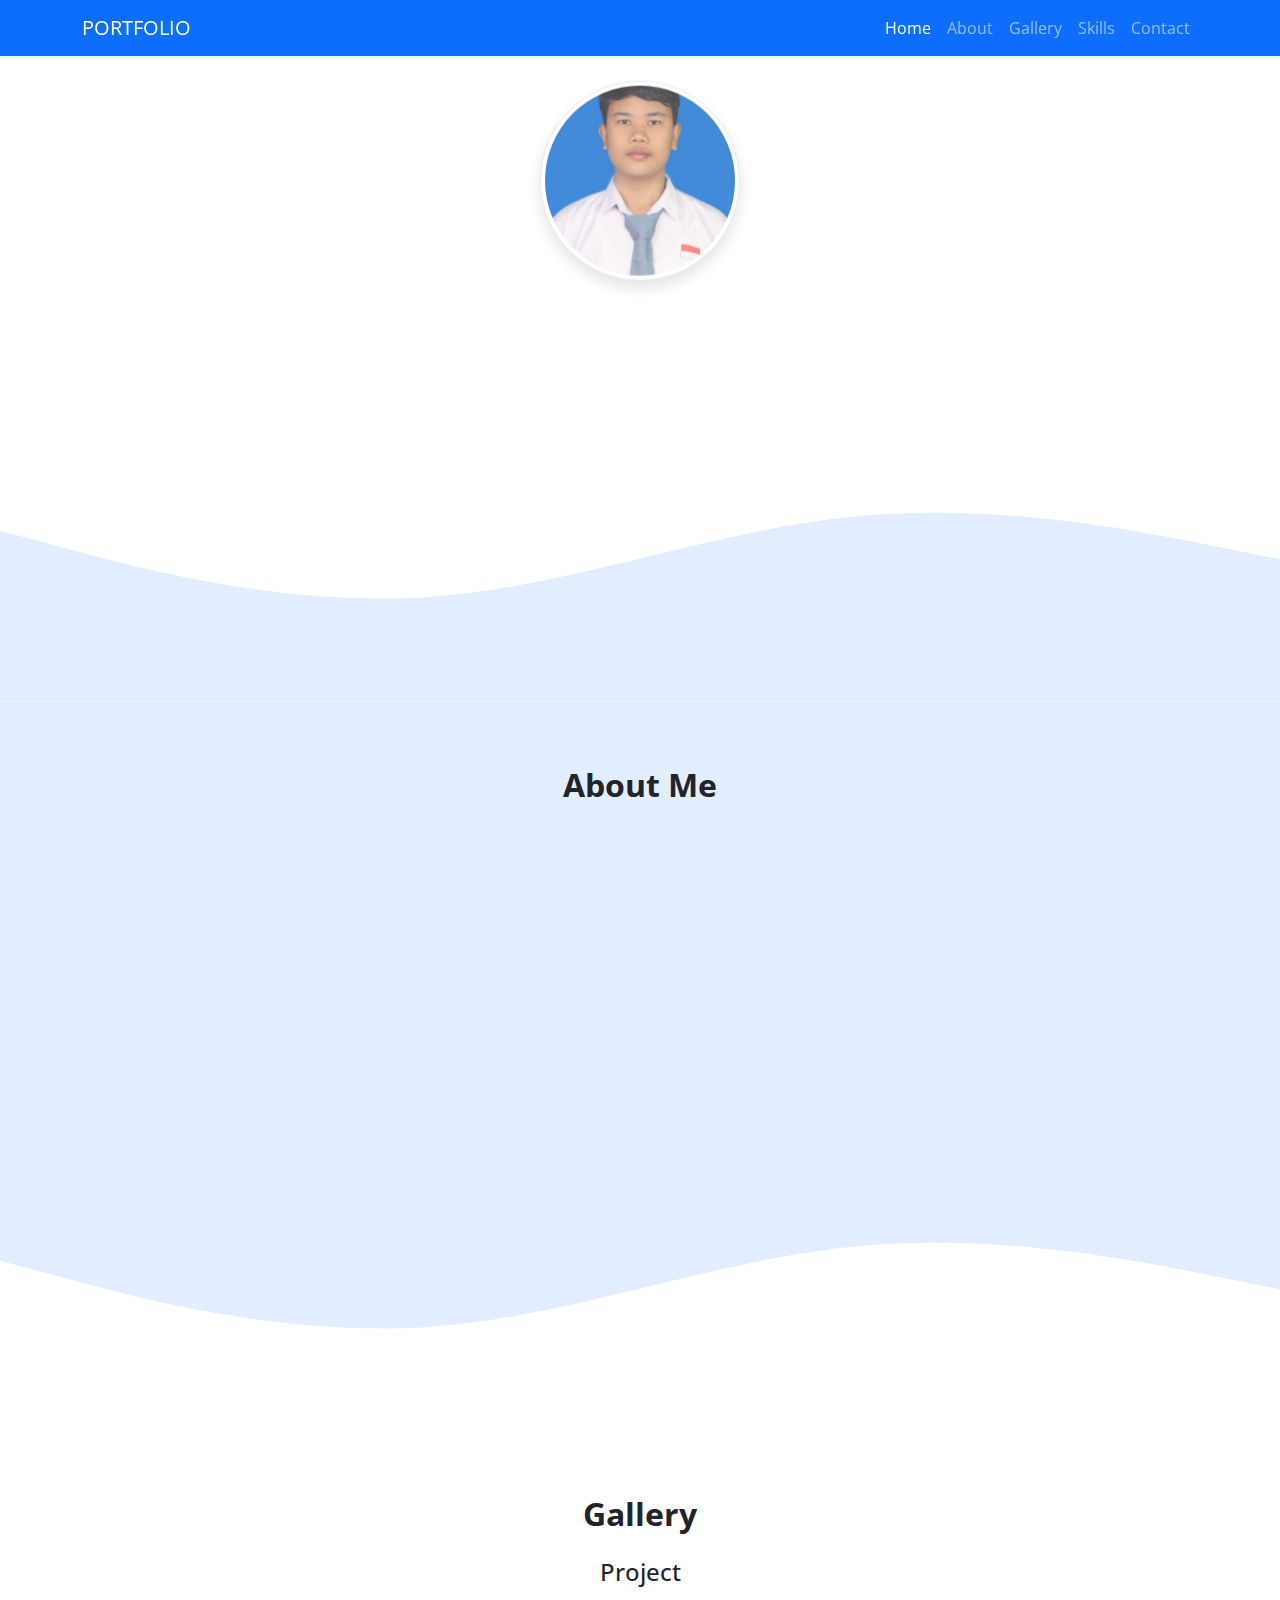
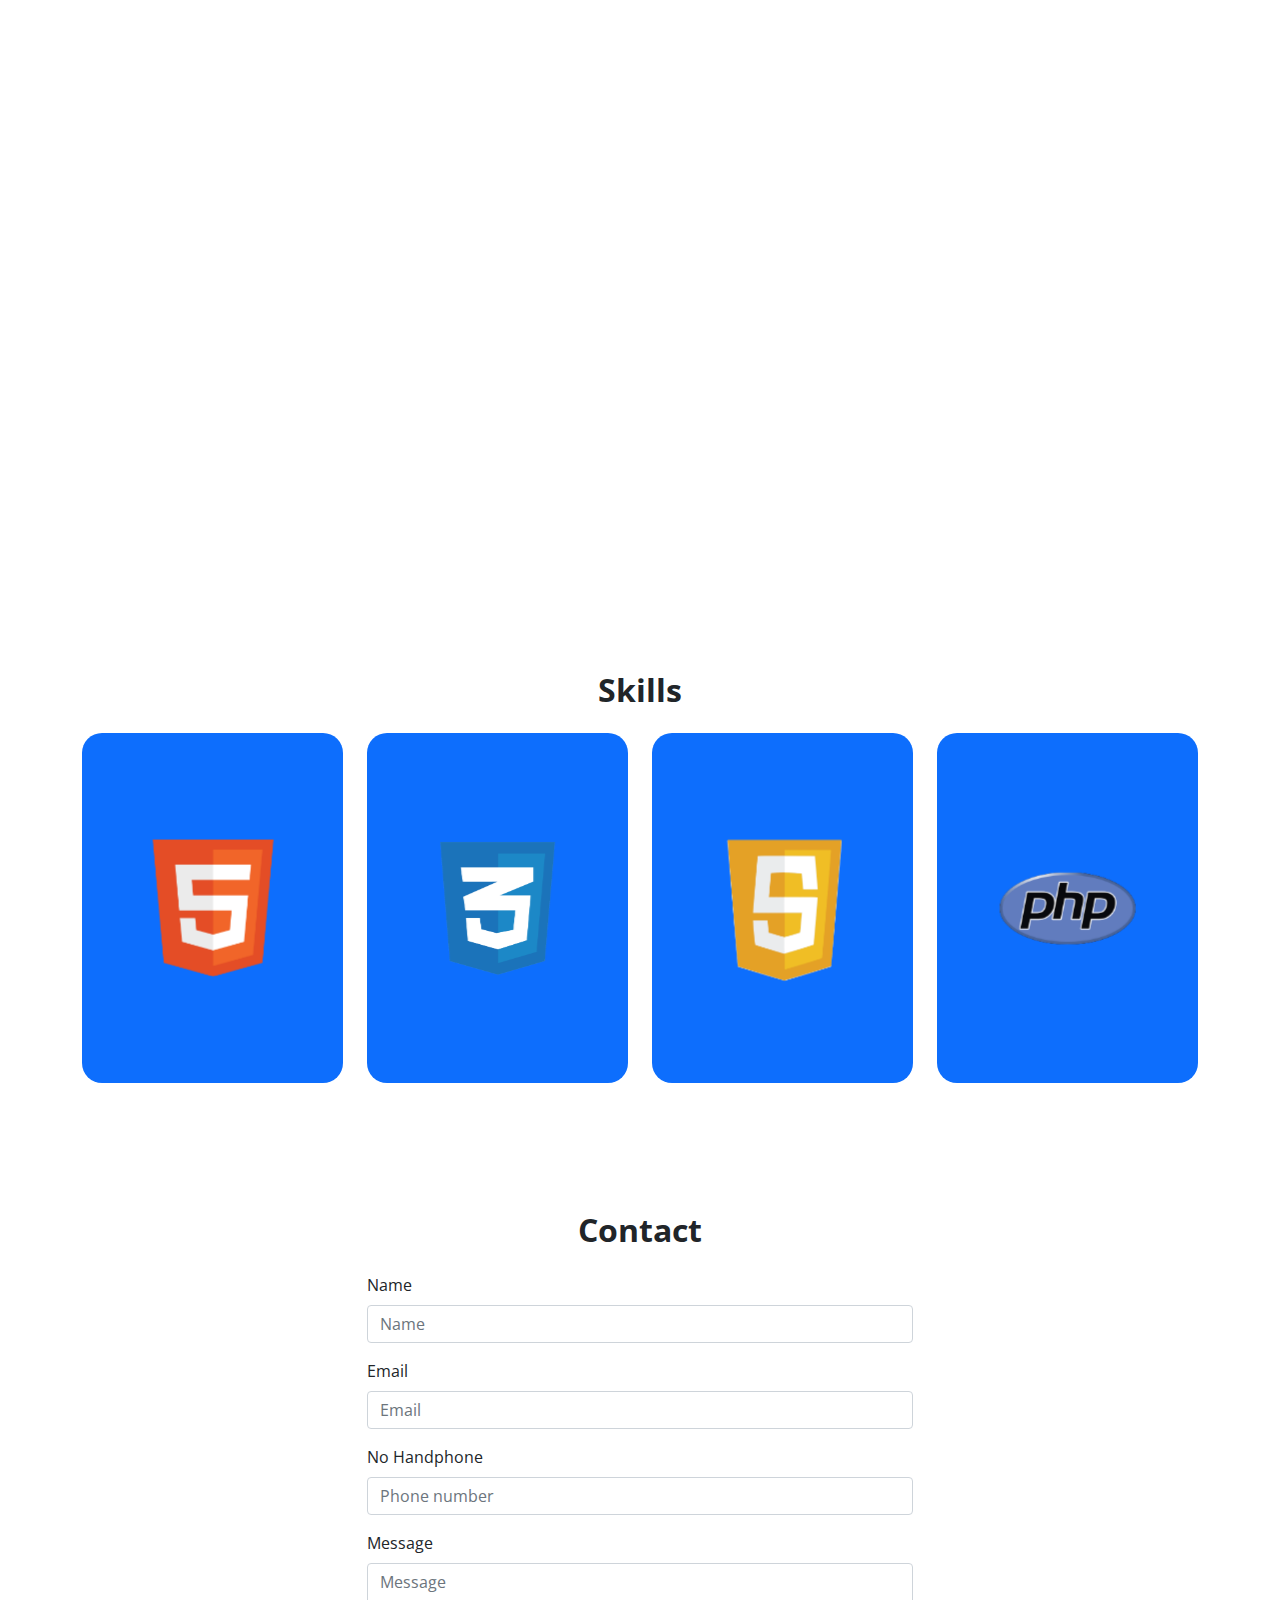
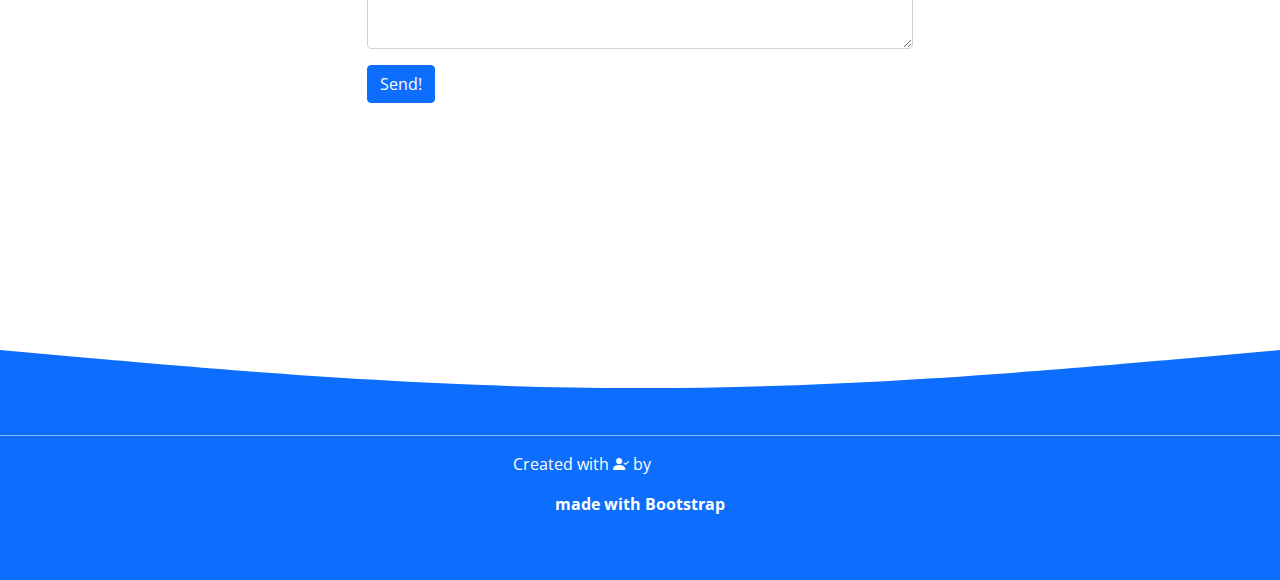
<file: index.html>
<!DOCTYPE html>
<html lang="en">
  <head>
    <title>Bootstrap Portfolio &mdash; Anggara Putra</title>
    <!-- Required meta tags -->
    <meta charset="utf-8" />
    <meta name="viewport" content="width=device-width, initial-scale=1" />
    <meta name="theme-color" content="#ffff"/>

    <!-- Bootstrap CSS -->
    <link rel="stylesheet" href="asset/bootstrap-5.0.2-dist/css/bootstrap.min.css">

    <!-- My icon -->
    <link rel="stylesheet" href="https://cdn.jsdelivr.net/npm/bootstrap-icons@1.4.0/font/bootstrap-icons.css" />

    <!-- AOS -->
    <link rel="stylesheet" href="https://unpkg.com/aos@next/dist/aos.css" />

    <!-- My CSS -->
    <link rel="stylesheet" href="style.css" />

    <!-- ico -->
    <link rel="apple-touch-icon-precomposed" sizes="57x57" href="asset/ico/apple-touch-icon-57x57.png" />
    <link rel="apple-touch-icon-precomposed" sizes="114x114" href="asset/ico/apple-touch-icon-114x114.png" />
    <link rel="apple-touch-icon-precomposed" sizes="72x72" href="asset/ico/apple-touch-icon-72x72.png" />
    <link rel="apple-touch-icon-precomposed" sizes="144x144" href="asset/ico/apple-touch-icon-144x144.png" />
    <link rel="apple-touch-icon-precomposed" sizes="60x60" href="asset/ico/apple-touch-icon-60x60.png" />
    <link rel="apple-touch-icon-precomposed" sizes="120x120" href="asset/ico/apple-touch-icon-120x120.png" />
    <link rel="apple-touch-icon-precomposed" sizes="76x76" href="asset/ico/apple-touch-icon-76x76.png" />
    <link rel="apple-touch-icon-precomposed" sizes="152x152" href="asset/ico/apple-touch-icon-152x152.png" />
    <link rel="icon" type="image/png" href="asset/ico/favicon-196x196.png" sizes="196x196" />
    <link rel="icon" type="image/png" href="asset/ico/favicon-96x96.png" sizes="96x96" />
    <link rel="icon" type="image/png" href="asset/ico/favicon-32x32.png" sizes="32x32" />
    <link rel="icon" type="image/png" href="asset/ico/favicon-16x16.png" sizes="16x16" />
    <link rel="icon" type="image/png" href="asset/ico/favicon-128.png" sizes="128x128" />
    <meta name="application-name" content="&nbsp;"/>
    <meta name="msapplication-TileColor" content="#FFFFFF" />
    <meta name="msapplication-TileImage" content="mstile-144x144.png" />
    <meta name="msapplication-square70x70logo" content="mstile-70x70.png" />
    <meta name="msapplication-square150x150logo" content="mstile-150x150.png" />
    <meta name="msapplication-wide310x150logo" content="mstile-310x150.png" />
    <meta name="msapplication-square310x310logo" content="mstile-310x310.png" />
  </head>
  
  <body>
    <!-- Navbar -->
    <nav id="topNav" class="navbar navbar-expand-lg navbar-dark bg-primary shadow-sm fixed-top">
      <div class="container">
        <a class="navbar-brand" type="button"">PORTFOLIO</a>
        <button class="navbar-toggler" type="button" data-bs-toggle="collapse" data-bs-target="#navbarNav" aria-controls="navbarNav" aria-expanded="false" aria-label="Toggle navigation">
          <span class="navbar-toggler-icon"></span>
        </button>
        <div class="collapse navbar-collapse" id="navbarNav">
          <ul class="navbar-nav ms-auto">
            <li class="nav-item">
              <a class="nav-link home active" aria-current="page" href="#home">Home</a>
            </li>
            <li class="nav-item">
              <a class="nav-link about" href="#about">About</a>
            </li>
            <li class="nav-item">
              <a class="nav-link gallery" href="#gallery">Gallery</a>
            </li>
            <li class="nav-item">
              <a class="nav-link skills" href="#skills">Skills</a>
            </li>
            <li class="nav-item">
              <a class="nav-link contact" href="#contact">Contact</a>
            </li>
          </ul>
        </div>
      </div>
    </nav>
    <!-- Navbar -->

    <!-- Jumbotron -->
    <section id="home" class="jumbotron text-center">
      <img src="img/anggara.jpg" alt="portfolio" width="200" class="my-thumbnail rounded-circle img-thumbnail shadow" />
      <div>
        <h1 class="display-4">Anggara Putra</h1>
      </div>
      <div class="status">
        <p class="lead" type="button" onclick="value()"><span>Student</span><a id="status"></a></p>
      </div>
      <svg xmlns="http://www.w3.org/2000/svg" viewBox="0 0 1440 320">
        <path fill="#e2edff" fill-opacity="1" d="M0,128L80,149.3C160,171,320,213,480,202.7C640,192,800,128,960,112C1120,96,1280,128,1360,144L1440,160L1440,320L1360,320C1280,320,1120,320,960,320C800,320,640,320,480,320C320,320,160,320,80,320L0,320Z"
        ></path>
      </svg>
    </section>
    <!-- Jumbotron -->

    <!-- About -->
    <section id="about">
      <div class="container">
        <div class="row text-center mb-3">
          <div class="col">
            <h2 class="fw-bold">About Me</h2>
          </div>
        </div>
        <div class="row justify-content-center">
          <div class="col-md-6 about-text">
            <p class="fw-bold" data-aos="zoom-in" data-aos-duration="1000" data-aos-delay="100">Hi, i'm Anggara Putra</p>
            <p data-aos="zoom-in" data-aos-duration="1000" data-aos-delay="100">I'm a beginner in learning several Programming Languages like HTML, CSS, Javascript, PHP, Java, and can some tools to edit videos, photos and graphics.</p>
            <a data-aos="zoom-up" data-aos-duration="1000" data-aos-delay="100" class="btn btn-primary" href=""> CV </a>
          </div>
          <div class="col-md-1"></div>
          <div class="col-md-5" data-aos="zoom-up" data-aos-duration="1000" data-aos-delay="100">
            <div id="carousel" class="carousel carousel-dark slide" data-bs-ride="carousel">
              <div class="carousel-inner">
                <div class="carousel-item active">
                  <img src="img/kursus js.png" class="d-block w-100 img-fluid">
                </div>
                <div class="carousel-item">
                  <img src="img/kursus react.png" class="d-block w-100 img-fluid">
                </div>
                <div class="carousel-item">
                  <img src="img/kursus nodejs.png" class="d-block w-100 img-fluid">
                </div>
                <div class="carousel-item">
                  <img src="img/kursus php.png" class="d-block w-100 img-fluid">
                </div>
                <div class="carousel-item">
                  <img src="img/kursus python.png" class="d-block w-100 img-fluid">
                </div>
                <div class="carousel-item">
                  <img src="img/kursus java.png" class="d-block w-100 img-fluid">
                </div>
              </div>
              <button class="carousel-control-prev" type="button" data-bs-target="#carousel" data-bs-slide="prev">
                <span class="carousel-control-prev-icon" aria-hidden="true"></span>
                <span class="visually-hidden">Previous</span>
              </button>
              <button class="carousel-control-next" type="button" data-bs-target="#carousel" data-bs-slide="next">
                <span class="carousel-control-next-icon" aria-hidden="true"></span>
                <span class="visually-hidden">Next</span>
              </button>
            </div>
          </div>
        </div>
      </div>
      <svg xmlns="http://www.w3.org/2000/svg" viewBox="0 0 1440 320">
        <path fill="#ffff" fill-opacity="1" d="M0,128L80,149.3C160,171,320,213,480,202.7C640,192,800,128,960,112C1120,96,1280,128,1360,144L1440,160L1440,320L1360,320C1280,320,1120,320,960,320C800,320,640,320,480,320C320,320,160,320,80,320L0,320Z"></path>
      </svg>
    </section>
    <!-- About -->

    <!-- Gallery -->
    <section id="gallery">
      <div class="container">
        <div class="row text-center mb-3">
          <div class="col">
            <h2 class="fw-bold">Gallery</h2>
          </div>
        </div>

        <!-- Project -->
        <div class="row text-center mb-3">
          <div class="col">
            <h4>Project</h4>
          </div>
        </div>
        <div class="row mb-5 justify-content-center">
          <div class="col-md-4" data-aos="fade-up" data-aos-duration="1000" data-aos-delay="150">
            <div class="card">
              <img src="img/screencapture-stylish-shop-000webhostapp-2022-06-17-21_51_14.png" class="card-img-top img-fluid" data-bs-toggle="modal" data-bs-target="#project1" alt="" />
              <div class="card-body">
                <p class="card-text">Project 1</p>
              </div>
            </div>
          </div>

          <div class="col-md-4" data-aos="zoom-up" data-aos-duration="1000" data-aos-delay="150">
            <div class="card">
              <img src="img/screencapture-localhost-sekolah-project-waroenkoutfit-2022-06-17-21_54_29.png" class="card-img-top img-fluid" data-bs-toggle="modal" data-bs-target="#project2" alt="" />
              <div class="card-body">
                <p class="card-text">Project 2</p>
              </div>
            </div>
          </div>

          <div class="col-md-4" data-aos="zoom-up" data-aos-duration="1000" data-aos-delay="150">
            <div class="card">
              <img src="img/screencapture-localhost-sekolah-project-pinjamlab-2022-06-17-21_54_07.png" class="card-img-top img-fluid" data-bs-toggle="modal" data-bs-target="#project3" alt="" />
              <div class="card-body">
                <p class="card-text">Project 3</p>
              </div>
            </div>
          </div>
        </div>

      </div>
    </section>

    <!-- Modal Gallery -->
    <div class="container-fluid modal fade" id="project1" tabindex="-1" aria-labelledby="exampleModalLabel" aria-hidden="true">
      <div class="modal-dialog modal-lg">
        <div class="modal-content">
          <div class="modal-header">
            <h5 class="modal-title" id="exampleModalLabel">Project 1</h5>
            <button type="button" class="btn-close" data-bs-dismiss="modal" aria-label="Close"></button>
          </div>
          <img class="container-fluid" src="img/screencapture-stylish-shop-000webhostapp-2022-06-17-21_51_14.png" alt="" />
          <div class="modal-footer mb-4">
            <a href="https://stylish-shop.000webhostapp.com/" target="_blank">Click to visit</a>
          </div>
        </div>
      </div>
    </div>

    <div class="container-fluid modal fade" id="project2" tabindex="-1" aria-labelledby="exampleModalLabel" aria-hidden="true">
      <div class="modal-dialog modal-lg">
        <div class="modal-content">
          <div class="modal-header">
            <h5 class="modal-title" id="exampleModalLabel">Project 2</h5>
            <button type="button" class="btn-close" data-bs-dismiss="modal" aria-label="Close"></button>
          </div>
          <img class="container-fluid" src="img/screencapture-localhost-sekolah-project-waroenkoutfit-2022-06-17-21_54_29.png" alt="" />
          <div class="modal-footer mb-4">
            <a href="https://github.com/anggaraptra/waroenk-outfit" target="_blank">Visit repo</a>
          </div>
        </div>
      </div>
    </div>

    <div class="container-fluid modal fade" id="project3" tabindex="-1" aria-labelledby="exampleModalLabel" aria-hidden="true">
      <div class="modal-dialog modal-lg">
        <div class="modal-content">
          <div class="modal-header">
            <h5 class="modal-title" id="exampleModalLabel">Project 3</h5>
            <button type="button" class="btn-close" data-bs-dismiss="modal" aria-label="Close"></button>
          </div>
          <img class="container-fluid" src="img/screencapture-localhost-sekolah-project-pinjamlab-2022-06-17-21_54_07.png" alt="" />
          <div class="modal-footer mb-4">
            <a href="https://github.com/anggaraptra/pinjam-lab" target="_blank">Visit repo</a>
          </div>
        </div>
      </div>
    </div>
    <!-- Gallery -->

    <!-- Skills -->
    <section id="skills">
      <div class="container">
        <div class="row text-center mb-3">
          <div class="col">
            <h2 class="fw-bold">Skills</h2>
          </div>
        </div>
        <div class="row mb-5">
          <div class="col-md-3 mb-3">
            <div class="lang html">
              <h4 class="html-text">HTML</h4>
              <img src="img/html-logo.png" class="img-html" alt="html">
            </div>
          </div>
          <div class="col-md-3 mb-3">
            <div class="lang css">
              <h4 class="css-text">CSS</h4>
              <img src="img/css-logo.png" class="img-css" alt="css">
            </div>
          </div>
          <div class="col-md-3 mb-3">
            <div class="lang js">
              <h4 class="js-text">JS</h4>
              <img src="img/js-logo.png" class="img-js" alt="js">
            </div>
          </div>
          <div class="col-md-3 mb-3">
            <div class="lang php">
              <h4 class="php-text">PHP</h4>
              <img src="img/php-logo.png" class="img-php" alt="php">
            </div>
          </div>
        </div>
      </div>  
    </section>
    <!-- Skills -->

    <!-- Contact -->
    <section id="contact">
      <div class="container pb-5">
        <div class="row text-center mb-3">
          <div class="col">
            <h2 class="fw-bold">Contact</h2>
          </div>
        </div>
        <div class="row justify-content-center">
          <div class="col-md-6">
            <div class="alert alert-secondary alert-dismissible fade show d-none my-alert" role="alert">
              <strong>Thank you |</strong> We have received your message!
              <button type="button" class="btn-close" data-bs-dismiss="alert" aria-label="Close"></button>
            </div>
            <form name="contact-form-myportfolio" id="myForm">
              <div class="mb-3">
                <label for="name" class="form-label">Name</label>
                <input name="nama" type="text" placeholder="Name" class="form-control" id="name" aria-describedby="name" required />
              </div>
              <div class="mb-3">
                <label for="email" class="form-label">Email</label>
                <input name="email" type="email" placeholder="Email" class="form-control" id="email" aria-describedby="email" />
              </div>
              <div class="mb-3">
                <label for="nomer" class="form-label">No Handphone</label>
                <input name="nomer" type="number" placeholder="Phone number" class="form-control" id="number" aria-describedby="email" />
              </div>
              <div class="mb-3">
                <label for="pesan" class="form-label">Message</label>
                <textarea placeholder="Message" class="form-control" rows="3" id="message" name="pesan" required></textarea>
              </div>
              <button type="submit" class="btn btn-primary btn-kirim" id="submit">Send!</button>
              <button class="btn btn-primary btn-loading d-none" type="button" disabled>
                <span class="spinner-border spinner-border-sm" role="status" aria-hidden="true"></span>
                Loading...
              </button>
            </form>
          </div>
        </div>
      </div>
      <svg xmlns="http://www.w3.org/2000/svg" viewBox="0 0 1440 320">
        <path fill="#0d6efd" fill-opacity="1" d="M0,224L120,234.7C240,245,480,267,720,266.7C960,267,1200,245,1320,234.7L1440,224L1440,320L1320,320C1200,320,960,320,720,320C480,320,240,320,120,320L0,320Z"></path>
      </svg>
    </section>
    <!-- Contact -->

    <!-- Footer -->
    <footer class="container-fluid text-white text-center bg-primary pb-5 pt-3">
      <p class="akunig">
        Created with <a href="https://github.com/anggaraptra" target="_blank" class="bi bi-person-check-fill"></a> by
        <a href="https://www.instagram.com/anggara.ptra/" target="_blank" class="fw-bold" data-aos="fade-up" data-aos-duration="1000">AnggaraPutra</a>
      </p>
      <p><b>made with Bootstrap</b></p>
    </footer>
    <!-- Footer -->

    <!-- My Javascript -->
    <script src="js/script.js"></script>

    <!-- Javascript AOS -->
    <script src="https://unpkg.com/aos@next/dist/aos.js"></script>
    <script>
      AOS.init({
        once: true,
      });
    </script>

    <!-- Javascript GSAP -->
    <script src="https://cdnjs.cloudflare.com/ajax/libs/gsap/3.7.1/gsap.min.js"></script>
    <script>
      gsap.from(".navbar", { duration: 0.5, y: "-100%", opacity: 0 });

      gsap.from(".my-thumbnail", { duration: 1, y: -60, opacity: 0, delay: 0.5, ease: "power4" });
      gsap.from(".display-4", { duration: 1, y: -20, opacity: 0, delay: 0.8, ease: "back" });
      gsap.from(".lead", { duration: 1, y: -40, opacity: 0, delay: 1, ease: "back" });
    </script>

    <!-- Vanilla Tilt -->
    <script src="js/vanilla-tilt.js"></script>
    <script>
      function myFunction(x) {
        if (x.matches) {
          VanillaTilt.init(document.querySelectorAll(".lang"), {
            scale: 1.05,
            max: 10,
          });
          VanillaTilt.init(document.querySelectorAll(".card"), {
            scale: 1.05,
            max: 5,
            glare: true,
          });
        } 
        else {}
      }
      let x = window.matchMedia("(min-width: 1050px)");
      myFunction(x);
      x.addListener(myFunction);
    </script>

    <!-- Javascript Bootstrap -->
    <script src="asset/bootstrap-5.0.2-dist/js/bootstrap.bundle.min.js"></script>
  </body>
</html>
</file>
<file: style.css>
@import url("https://fonts.googleapis.com/css2?family=Open+Sans:wght@300&display=swap");

* {
  padding: 0;
  margin: 0;
  font-family: "Open Sans", sans-serif;
}

.container .nav-item .nav-link:hover {
  color: #ffff;
}

/* Section */
section .card-body .card-text {
  text-align: center;
}

/* Jumbotron */
.jumbotron {
  padding-top: 6rem;
  background-color: #ffff;
}

/* About */
#about {
  padding-top: 4rem;
  background-color: #e2edff;
}

#about .about-text {
  font-size: 28px;
}

#about .about-text a {
  margin-top: 22px;
}

#about .about-text .btn {
  background-color: #0d6efd;
  color: #fff;
  border-radius: 10px;
  width: 80px;
  font-size: 18px;
  font-weight: bold;
}

#about .about-text .btn:hover {
  opacity: 0.7;
}

#carousel .carousel-inner .carousel-item img {
  border-radius: 10px;
}

/* Gallery */
#gallery {
  padding-top: 4rem;
}

.modal .modal-dialog .modal-content img {
  margin: auto;
}

#project1 .modal-footer a,
#project2 .modal-footer a,
#project3 .modal-footer a {
  text-decoration: none;
  margin-bottom: -20px;
  color: #000;
}

#project1 .modal-footer a:hover,
#project2 .modal-footer a:hover,
#project3 .modal-footer a:hover {
  font-weight: bold;
}

#project1 .modal-footer a:hover::after,
#project2 .modal-footer a:hover::after,
#project3 .modal-footer a:hover::after {
  content: " → ";
}

/* Skill */
#skills {
  padding-top: 4rem;
}

/* lang */
.lang {
  position: relative;
  background-color: #0d6efd;
  border-radius: 20px;
  height: 350px;
  transform-style: preserve-3d;
}

/* html */
.html-text {
  position: absolute;
  color: #ffff;
  font-size: 4em;
  font-weight: bold;
  left: 50%;
  transform: translate(-50%, 0);
  opacity: 0;
  transition: 0.6s;
}

.html:hover .html-text {
  transform: translate3d(-50%, 60%, 30px);
  opacity: 1;
}

.img-html {
  position: absolute;
  max-width: 130px;
  top: 50%;
  left: 50%;
  transition: 0.6s;
  transform: translate3d(-50%, -50%, 50px);
}

.lang:hover .img-html {
  transform: translate3d(-50%, -30%, 50px) scale(1.1);
}

/* css */
.css-text {
  position: absolute;
  color: #ffff;
  font-size: 4em;
  font-weight: bold;
  left: 50%;
  transform: translate(-50%, 0);
  opacity: 0;
  transition: 0.6s;
}

.css:hover .css-text {
  transform: translate3d(-50%, 60%, 30px);
  opacity: 1;
}

.img-css {
  position: absolute;
  max-width: 110px;
  top: 50%;
  left: 50%;
  transition: 0.6s;
  transform: translate3d(-50%, -50%, 50px);
}

.lang:hover .img-css {
  transform: translate3d(-50%, -30%, 50px) scale(1.1);
}

/* javascript */
.js-text {
  position: absolute;
  color: #ffff;
  font-size: 4em;
  font-weight: bold;
  left: 50%;
  transform: translate(-50%, 0);
  opacity: 0;
  transition: 0.6s;
}

.js:hover .js-text {
  transform: translate3d(-50%, 60%, 30px);
  opacity: 1;
}

.img-js {
  position: absolute;
  max-width: 130px;
  top: 50%;
  left: 50%;
  transition: 0.6s;
  transform: translate3d(-50%, -50%, 50px);
}

.lang:hover .img-js {
  transform: translate3d(-50%, -30%, 50px) scale(1.1);
}

/* php */
.php-text {
  position: absolute;
  color: #ffff;
  font-size: 4em;
  font-weight: bold;
  left: 50%;
  transform: translate(-50%, 0);
  opacity: 0;
  transition: 0.6s;
}

.php:hover .php-text {
  transform: translate3d(-50%, 60%, 30px);
  opacity: 1;
}

.img-php {
  position: absolute;
  max-width: 130px;
  top: 50%;
  left: 50%;
  transition: 0.6s;
  transform: translate3d(-50%, -50%, 50px);
}

.lang:hover .img-php {
  transform: translate3d(-50%, -30%, 50px) scale(1.1);
}

/* Contact */
#contact {
  padding-top: 4rem;
}

/* Footer */
footer .akunig a {
  text-decoration: none;
  color: #ffff;
}

footer .akunig i:hover {
  color: #000;
}

footer .akunig a:hover {
  color: rgb(255, 0, 0);
}

footer p b a {
  text-decoration: none;
  color: #fff;
  font-weight: bolder;
}

footer p b a:hover {
  color: #000;
}
</file>
